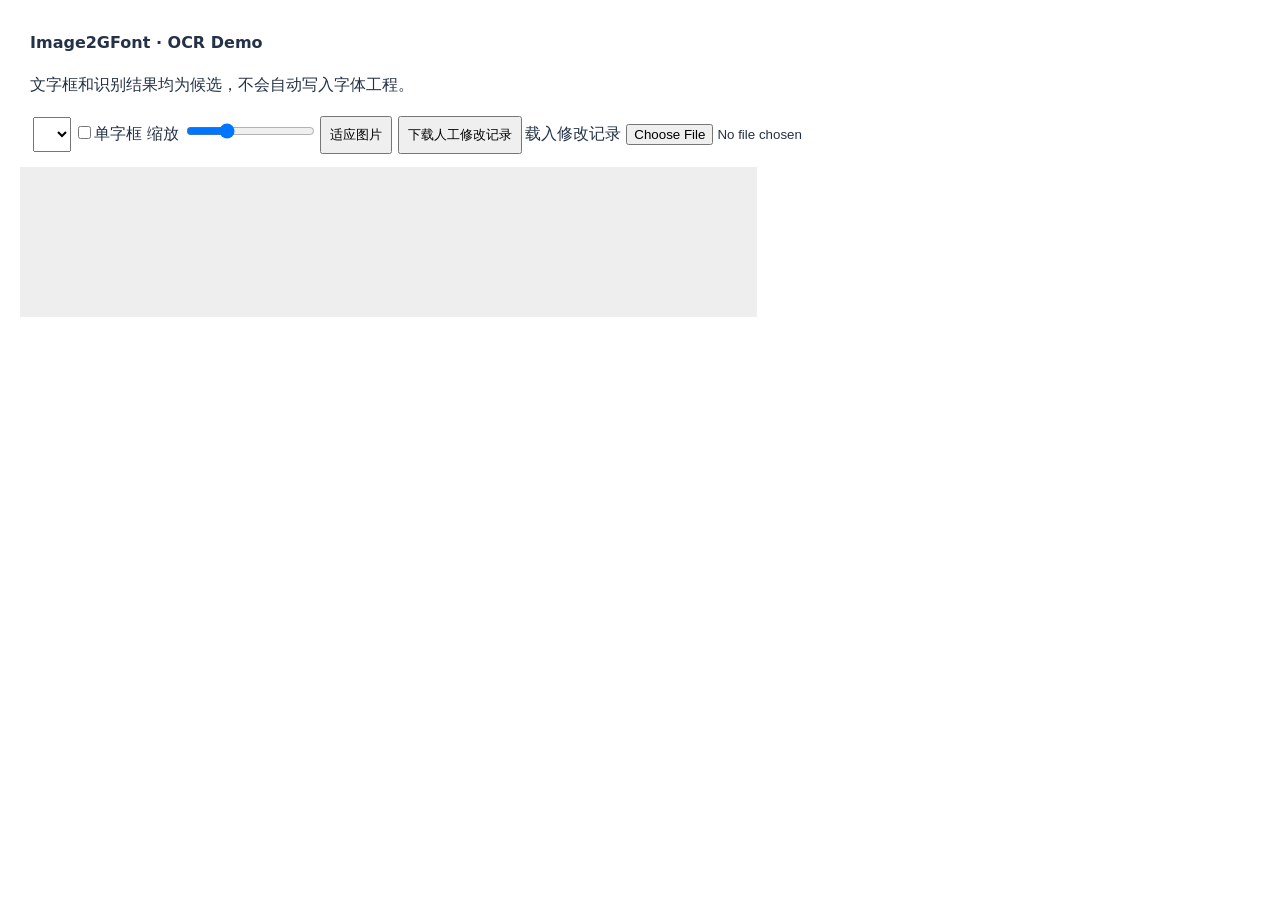
<file: ocr_demo.html>
<!doctype html><html lang="zh-CN"><meta charset="utf-8"><title>Image2GFont OCR Demo</title>
<style>body{margin:20px;font:16px/1.6 system-ui;color:#243247}header{position:sticky;top:0;background:white;padding:10px;z-index:2}main{display:grid;grid-template-columns:minmax(0,3fr) minmax(0,2fr);gap:12px}#view{overflow:auto;max-height:80vh;background:#eee}canvas{display:block}#rows{overflow:auto;max-height:80vh}button,select{padding:8px;margin:3px}article{border-bottom:1px solid #ccc;padding:8px;cursor:pointer}.low{border-left:4px solid #d66b00}[contenteditable]{background:#f4f7fa;padding:4px}small{color:#666}</style>
<header><b>Image2GFont · OCR Demo</b><p>&#25991;&#23383;&#26694;&#21644;&#35782;&#21035;&#32467;&#26524;&#22343;&#20026;&#20505;&#36873;&#65292;&#19981;&#20250;&#33258;&#21160;&#20889;&#20837;&#23383;&#20307;&#24037;&#31243;&#12290;</p>
<select id="page"></select><label><input type="checkbox" id="chars">&#21333;&#23383;&#26694;</label>
<label>&#32553;&#25918; <input id="zoom" type="range" min="30" max="200" value="80"></label><button id="fit">&#36866;&#24212;&#22270;&#29255;</button><button id="save">&#19979;&#36733;&#20154;&#24037;&#20462;&#25913;&#35760;&#24405;</button><label>载入修改记录 <input id="restore" type="file" accept=".json,application/json"></label><span id="restoreStatus" role="status"></span><span id="info"></span></header>
<main><div id="view"><canvas id="canvas"></canvas></div><div id="rows"></div></main>
<script>
const data=__RESULT_DATA__;let current=0,selected=-1,picture=new Image();const $=id=>document.getElementById(id);let edits={};
data.images.forEach((r,i)=>{let o=document.createElement('option');o.value=i;o.textContent=r.id+' · '+r.lines.length+' regions';$('page').append(o)});
function draw(){let scale=+$('zoom').value/100,c=$('canvas'),ctx=c.getContext('2d');c.width=picture.naturalWidth*scale;c.height=picture.naturalHeight*scale;ctx.drawImage(picture,0,0,c.width,c.height);let r=data.images[current],items=$('chars').checked?r.characters:r.lines;items.forEach((v,i)=>{ctx.strokeStyle=i===selected?'#00a1d6':v.score<.8?'#ff7a00':'#008d46';ctx.lineWidth=i===selected?3:1;ctx.beginPath();v.box.forEach((p,j)=>j?ctx.lineTo(p[0]*scale,p[1]*scale):ctx.moveTo(p[0]*scale,p[1]*scale));ctx.closePath();ctx.stroke()})}
function load(){selected=-1;let r=data.images[current];$('info').textContent=r.status+' · '+r.seconds+'s';$('rows').replaceChildren();let items=$('chars').checked?r.characters:r.lines;items.forEach((v,i)=>{let el=document.createElement('article');if(v.score<.8)el.className='low';let label=document.createElement('small');label.textContent=(i+1)+' · score '+v.score.toFixed(3);let text=document.createElement('div');text.contentEditable=true;let key=r.id+':'+($('chars').checked?'char':'line')+':'+i;text.textContent=edits[key]?.text??v.text;text.oninput=()=>{edits[key]={image:r.id,kind:$('chars').checked?'character':'line',index:i,original:v.text,text:text.textContent,box:v.box}};el.onclick=()=>{selected=i;draw();let b=v.box,scale=+$('zoom').value/100;$('view').scrollTop=Math.max(0,Math.min(...b.map(p=>p[1]))*scale-80);$('view').scrollLeft=Math.max(0,(Math.min(...b.map(p=>p[0]))+Math.max(...b.map(p=>p[0])))*scale/2-$('view').clientWidth/2)};el.append(label,text);$('rows').append(el)});if(r.error){let p=document.createElement('p');p.textContent=r.error;$('rows').append(p)}picture=new Image();picture.onload=draw;picture.src=r.image||''}

function validateCorrections(doc, images, existing) {
  if (!doc || doc.format !== 'Image2GFontOCRCorrections' || doc.schema_version !== 1 || doc.confirmed_for_font !== false)
    throw new Error('不支持的修改记录格式');
  if (!Array.isArray(doc.source_manifest) || doc.source_manifest.length !== images.length)
    throw new Error('图片批次不匹配');
  const sources = new Map();
  for (const source of doc.source_manifest) {
    if (!source || sources.has(source.id)) throw new Error('重复或无效的图片记录');
    sources.set(source.id, source.sha256);
  }
  for (const image of images) if (sources.get(image.id) !== image.sha256) throw new Error('原图校验不匹配');
  if (!doc.edits || typeof doc.edits !== 'object' || Array.isArray(doc.edits)) throw new Error('修改列表无效');
  const checked = Object.create(null);
  for (const [key, edit] of Object.entries(doc.edits)) {
    if (!edit || !['line', 'character'].includes(edit.kind) || !Number.isInteger(edit.index) || edit.index < 0 || typeof edit.text !== 'string')
      throw new Error('修改条目无效');
    const image = images.find(x => x.id === edit.image);
    const item = image && (edit.kind === 'line' ? image.lines : image.characters)[edit.index];
    const expectedKey = edit.image + ':' + (edit.kind === 'line' ? 'line' : 'char') + ':' + edit.index;
    if (key !== expectedKey || !item || edit.original !== item.text || JSON.stringify(edit.box) !== JSON.stringify(item.box))
      throw new Error('识别结果已变化，不能套用此记录');
    if (Object.hasOwn(existing, key) && existing[key].text !== edit.text)
      throw new Error('与当前修改冲突，请先保存当前记录并在新页面载入');
    checked[key] = {image: image.id, kind: edit.kind, index: edit.index, original: item.text, text: edit.text, box: item.box};
  }
  return {...existing, ...checked};
}
$('restore').onchange = async event => {
  const file = event.target.files[0];
  if (!file) return;
  try {
    if (file.size > 20 * 1024 * 1024) throw new Error('记录文件超过 20 MB');
    const merged = validateCorrections(JSON.parse(await file.text()), data.images, edits);
    edits = merged;
    load();
    $('restoreStatus').textContent = '已载入，当前共 ' + Object.keys(edits).length + ' 项修改';
  } catch (error) { $('restoreStatus').textContent = '未载入：' + error.message; }
  finally { event.target.value = ''; }
};

$('fit').onclick=()=>{ $('zoom').value=Math.max(30,Math.min(200,Math.floor($('view').clientWidth/picture.naturalWidth*100)));draw()};$('page').onchange=()=>{current=+$('page').value;load()};$('chars').onchange=load;$('zoom').oninput=draw;$('save').onclick=()=>{let blob=new Blob([JSON.stringify({format:'Image2GFontOCRCorrections',schema_version:1,edits,source_manifest:data.images.map(r=>({id:r.id,sha256:r.sha256})),confirmed_for_font:false},null,2)],{type:'application/json'});let a=document.createElement('a');a.href=URL.createObjectURL(blob);a.download='ocr_corrections.json';a.click();setTimeout(()=>URL.revokeObjectURL(a.href),1000)};window.onbeforeunload=e=>{if(Object.keys(edits).length){e.preventDefault();e.returnValue=''}};if(data.images.length)load();
</script></html>
</file>
